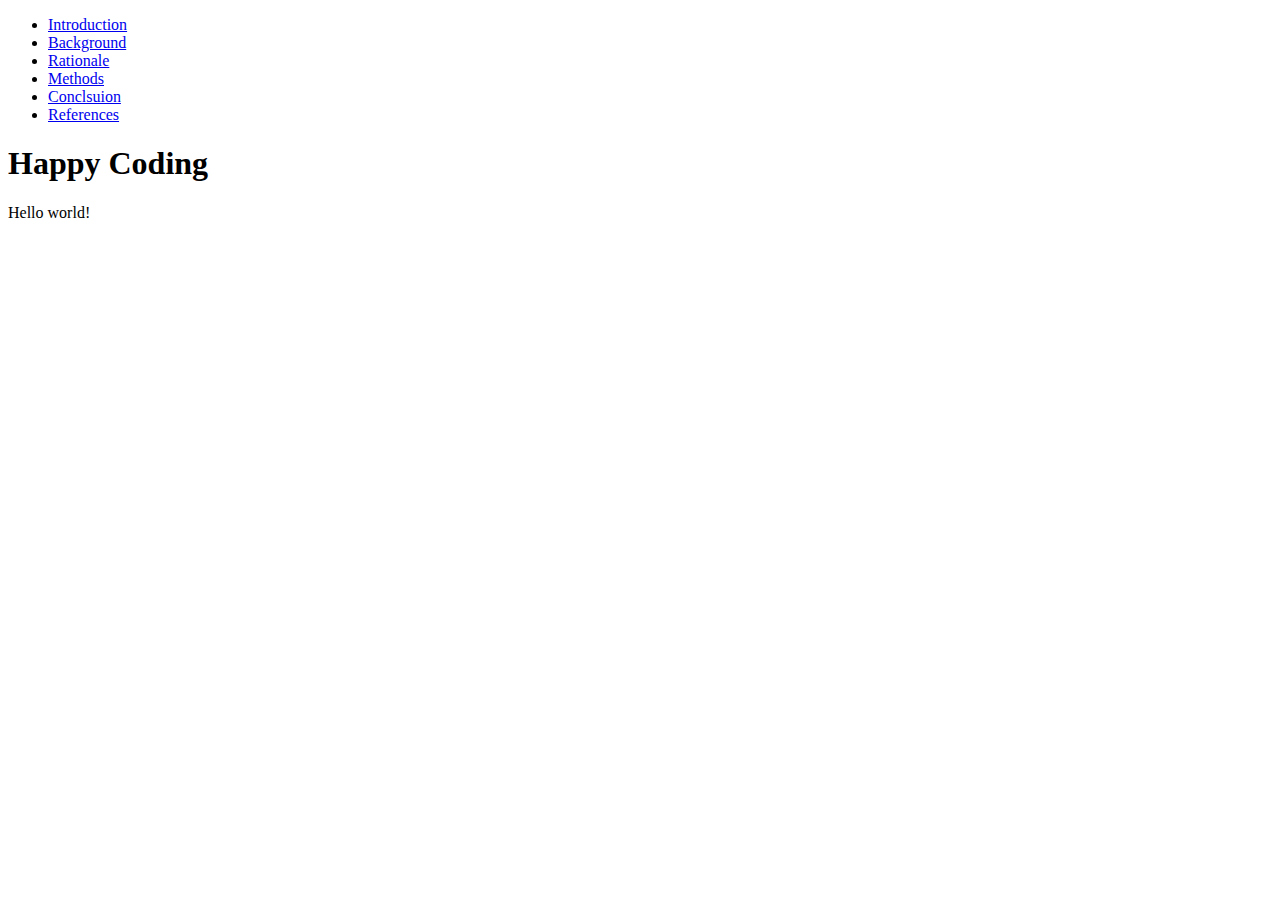
<file: Conclusion.html>
<!DOCTYPE html>
<html>
	<head>
		<title>My First Webpage</title>
	</head>
	<body>
		<ul>
			<li><a href="index.html">Introduction</a>
			<li><a href="background.html">Background</a>
			<li><a href="rationale.html">Rationale</a>
			<li><a href="Methods.html">Methods</a>
			<li><a href="conclusion.html">Conclsuion</a>
			<li><a href="references.html">References</a>
		</ul>
		<h1>Happy Coding</h1>
		<p>Hello world!</p>
	</body>
</html>
</file>
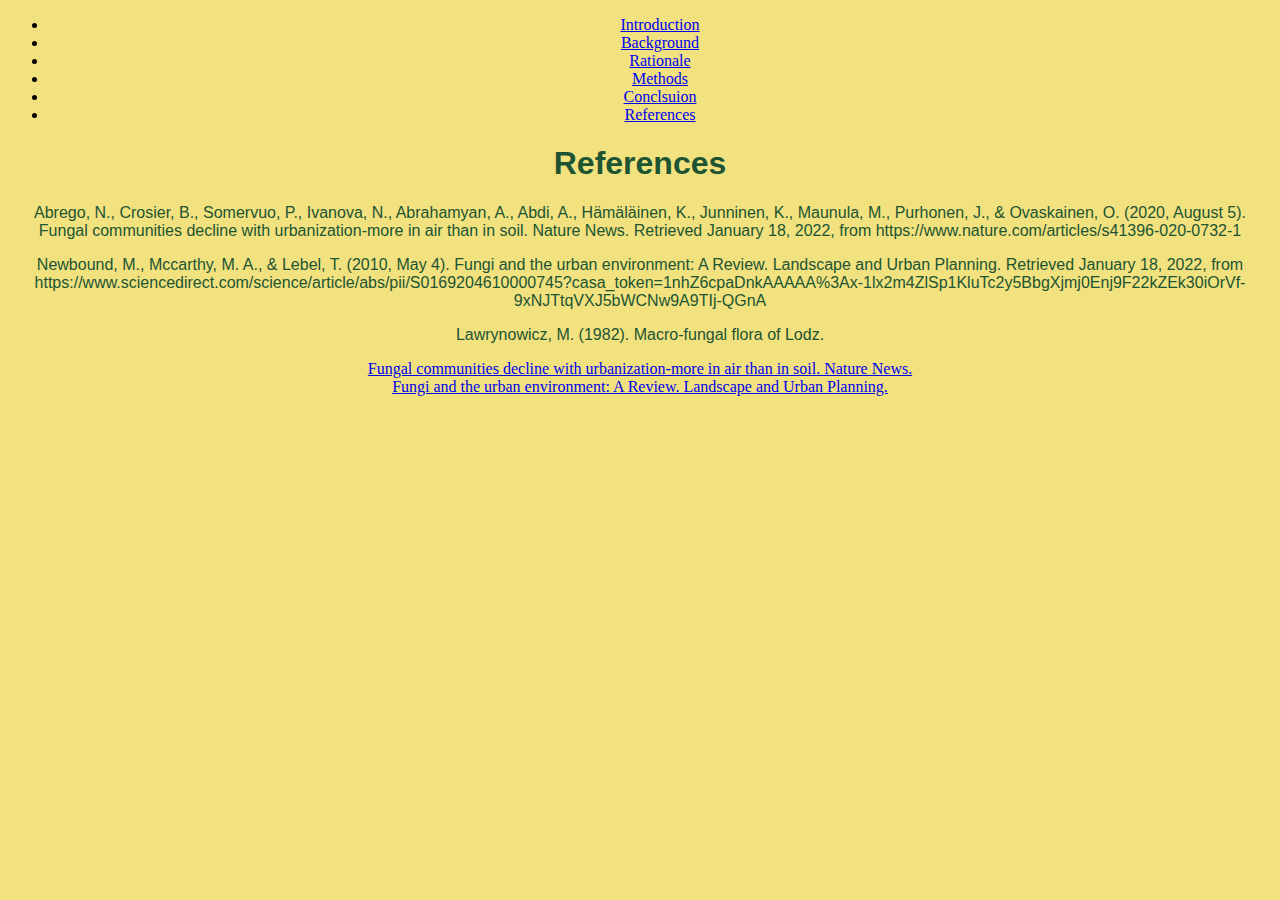
<file: references.html>
<!DOCTYPE html>
<html>
	<head>
		<title>My First Webpage</title>
	</head>
	<body>
		<style>
	body{ background-color: #f1e17f; text-align: center; } p { color: #1d5432; text-align: center;  font-family: Arial, Helvetica, sans-serif;} h1 { color: #1d5432; text-align: center; font-family: Arial, Helvetica, sans-serif;}
		</style>
		<ul>
			<li><a href="index.html">Introduction</a>
			<li><a href="background.html">Background</a>
			<li><a href="rationale.html">Rationale</a>
			<li><a href="Methods.html">Methods</a>
			<li><a href="conclusion.html">Conclsuion</a>
			<li><a href="references.html">References</a>
		</ul>
		<h1>References</h1>
		<p>Abrego, N., Crosier, B., Somervuo, P., Ivanova, N., Abrahamyan, A., Abdi, A., Hämäläinen, K., Junninen, K., Maunula, M., Purhonen, J., & Ovaskainen, O. (2020, August 5). Fungal communities decline with urbanization-more in air than in soil. Nature News. Retrieved January 18, 2022, from https://www.nature.com/articles/s41396-020-0732-1
		</p>
		<p>
Newbound, M., Mccarthy, M. A., & Lebel, T. (2010, May 4). Fungi and the urban environment: A Review. Landscape and Urban Planning. Retrieved January 18, 2022, from https://www.sciencedirect.com/science/article/abs/pii/S0169204610000745?casa_token=1nhZ6cpaDnkAAAAA%3Ax-1lx2m4ZlSp1KluTc2y5BbgXjmj0Enj9F22kZEk30iOrVf-9xNJTtqVXJ5bWCNw9A9TIj-QGnA 
		</p>
		<p>
Lawrynowicz, M. (1982). Macro-fungal flora of Lodz.                        

</p>
	<u1>
		<li><a href="https://www.nature.com/articles/s41396-020-0732-1">Fungal communities decline with urbanization-more in air than in soil. Nature News.</a>
			<li><a href="https://www.sciencedirect.com/science/article/abs/pii/S0169204610000745?casa_token=1nhZ6cpaDnkAAAAA%3Ax-1lx2m4ZlSp1KluTc2y5BbgXjmj0Enj9F22kZEk30iOrVf-9xNJTtqVXJ5bWCNw9A9TIj-QGnA">Fungi and the urban environment: A Review. Landscape and Urban Planning.</a> 
			       
	</body>
</html>
</file>
